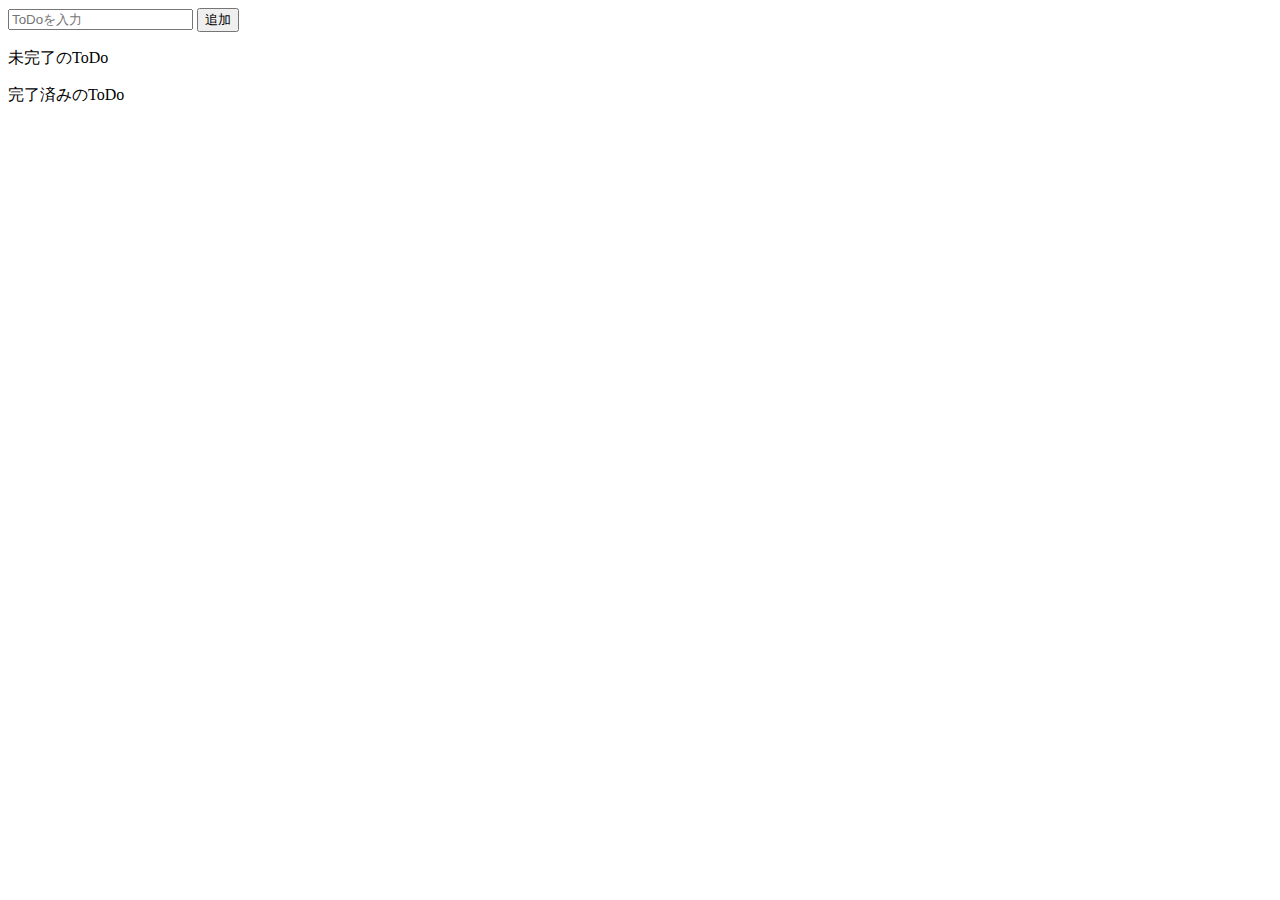
<file: index.html>
<!DOCTYPE html>
<html>
  <head>
    <title>ToDo App</title>
    <meta charset="UTF-8" />
  </head>

  <body>
    <div class="input-area">
      <input id="add-text" placeholder="ToDoを入力" />
      <button id="add-button">追加</button>
    </div>
    <div class="incomplete-area">
      <p class="title">未完了のToDo</p>
      <ul id="incomplete-list"></ul>
    </div>
    <div class="complete-area">
      <p class="title">完了済みのToDo</p>
      <ul id="complete-list"></ul>
    </div>
    <script src="src/index.js"></script>
  </body>
</html>
</file>
